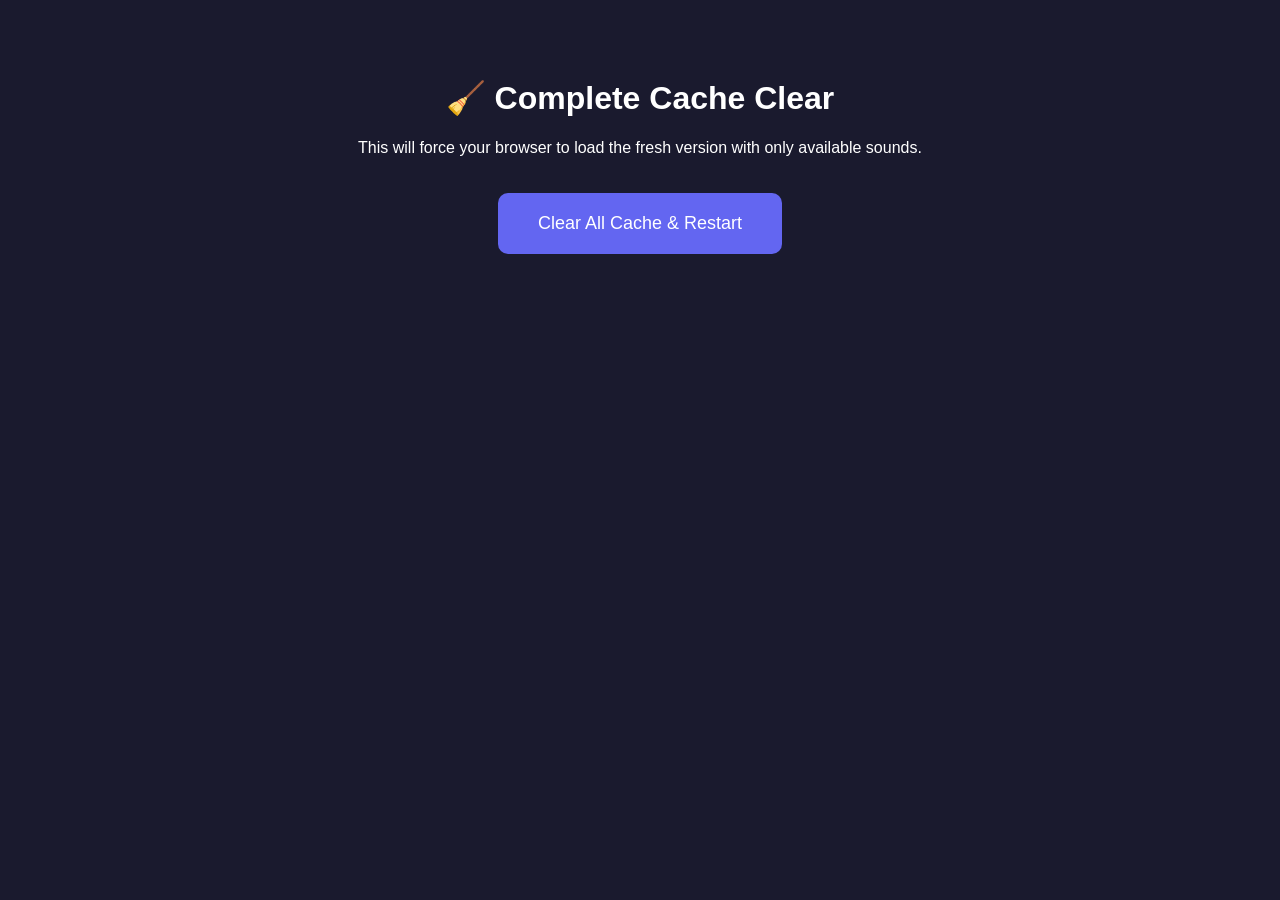
<file: clear-cache.html>
<!DOCTYPE html>
<html>
<head>
    <meta charset="UTF-8">
    <title>Clear Cache & Restart</title>
    <style>
        body { 
            font-family: Arial, sans-serif; 
            padding: 50px; 
            text-align: center; 
            background: #1a1a2e;
            color: white;
        }
        .btn { 
            padding: 20px 40px; 
            font-size: 18px; 
            margin: 20px; 
            cursor: pointer;
            border: none;
            border-radius: 10px;
            background: #6366f1;
            color: white;
        }
        .btn:hover { background: #5b21b6; }
        .status { 
            margin: 30px; 
            padding: 20px; 
            border-radius: 10px;
            background: #059669;
        }
    </style>
</head>
<body>
    <h1>🧹 Complete Cache Clear</h1>
    <p>This will force your browser to load the fresh version with only available sounds.</p>
    
    <button class="btn" onclick="clearEverything()">Clear All Cache & Restart</button>
    
    <div id="status"></div>
    
    <script>
        function clearEverything() {
            document.getElementById('status').innerHTML = '<div class="status">🔄 Clearing everything...</div>';
            
            // Clear localStorage
            localStorage.clear();
            
            // Clear sessionStorage  
            sessionStorage.clear();
            
            // Clear all caches
            if ('caches' in window) {
                caches.keys().then(function(names) {
                    return Promise.all(
                        names.map(name => caches.delete(name))
                    );
                }).then(() => {
                    console.log('All caches cleared');
                });
            }
            
            // Unregister service workers
            if ('serviceWorker' in navigator) {
                navigator.serviceWorker.getRegistrations().then(function(registrations) {
                    for(let registration of registrations) {
                        registration.unregister();
                    }
                });
            }
            
            document.getElementById('status').innerHTML = 
                '<div class="status">✅ Everything cleared!<br>Redirecting to fresh app...</div>';
            
            // Force redirect with cache busting
            setTimeout(() => {
                window.location.href = '/index.html?clear=true&v=' + Date.now();
            }, 2000);
        }
        
        // Auto-run if accessed with clear parameter
        if (window.location.search.includes('auto=true')) {
            clearEverything();
        }
    </script>
</body>
</html>
</file>
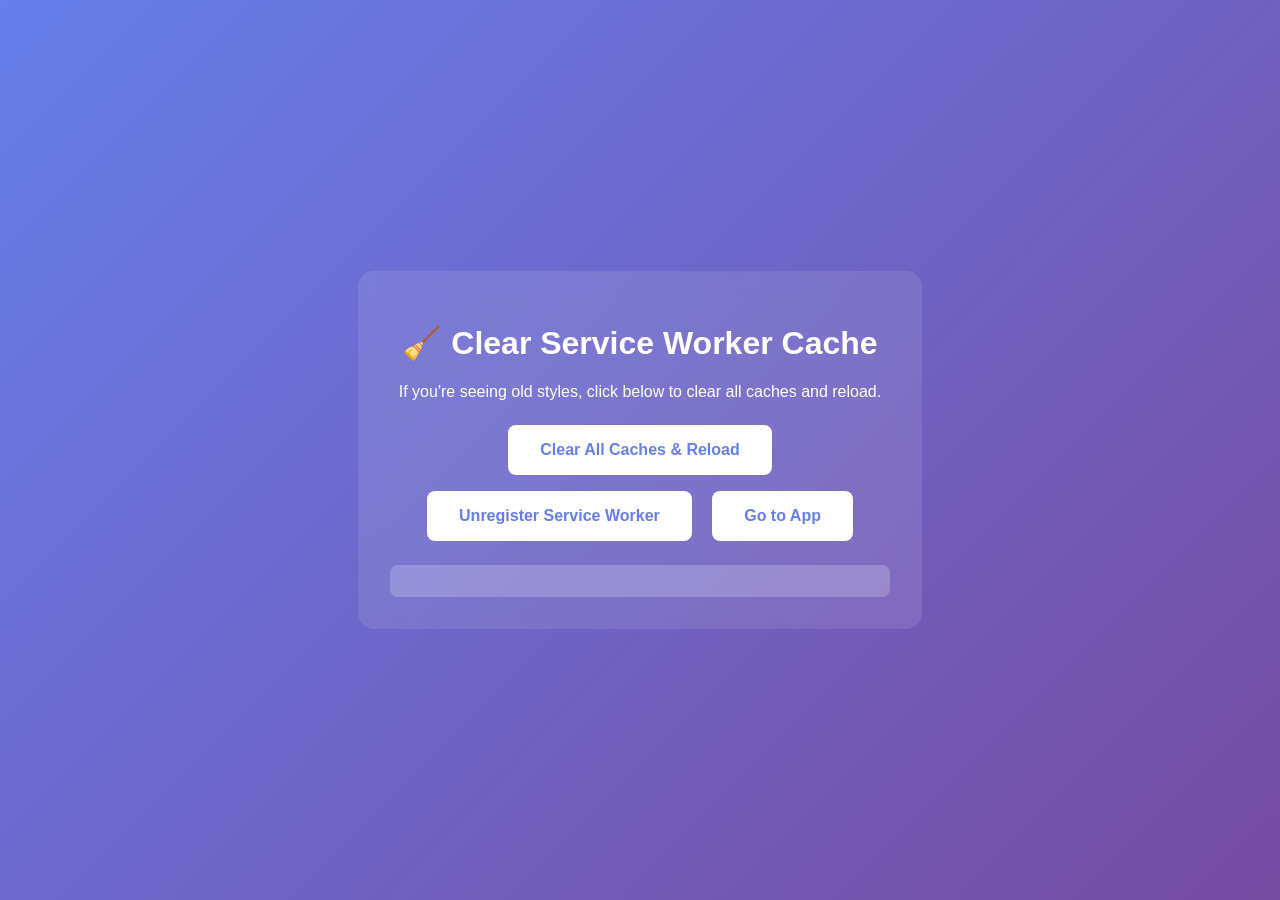
<file: clear-sw-cache.html>
<!DOCTYPE html>
<html lang="en">
<head>
    <meta charset="UTF-8">
    <meta name="viewport" content="width=device-width, initial-scale=1.0">
    <title>Clear Service Worker Cache - Anapana Timer</title>
    <style>
        body {
            font-family: -apple-system, BlinkMacSystemFont, 'Segoe UI', Roboto, sans-serif;
            display: flex;
            justify-content: center;
            align-items: center;
            min-height: 100vh;
            margin: 0;
            background: linear-gradient(135deg, #667eea 0%, #764ba2 100%);
            color: white;
        }
        .container {
            text-align: center;
            padding: 2rem;
            background: rgba(255, 255, 255, 0.1);
            backdrop-filter: blur(10px);
            border-radius: 1rem;
            max-width: 500px;
        }
        button {
            background: white;
            color: #667eea;
            border: none;
            padding: 1rem 2rem;
            font-size: 1rem;
            font-weight: 600;
            border-radius: 0.5rem;
            cursor: pointer;
            margin: 0.5rem;
        }
        button:hover {
            transform: scale(1.05);
        }
        #status {
            margin-top: 1rem;
            padding: 1rem;
            border-radius: 0.5rem;
            background: rgba(255, 255, 255, 0.2);
        }
        .success { background: rgba(16, 185, 129, 0.3) !important; }
        .error { background: rgba(239, 68, 68, 0.3) !important; }
    </style>
</head>
<body>
    <div class="container">
        <h1>🧹 Clear Service Worker Cache</h1>
        <p>If you're seeing old styles, click below to clear all caches and reload.</p>
        
        <button onclick="clearEverything()">Clear All Caches & Reload</button>
        <button onclick="unregisterSW()">Unregister Service Worker</button>
        <button onclick="location.href='/'">Go to App</button>
        
        <div id="status"></div>
    </div>

    <script>
        const status = document.getElementById('status');

        async function clearEverything() {
            try {
                status.innerHTML = '🔄 Clearing caches...';
                status.className = '';
                
                // Clear all caches
                const cacheNames = await caches.keys();
                await Promise.all(cacheNames.map(name => caches.delete(name)));
                
                // Unregister service workers
                const registrations = await navigator.serviceWorker.getRegistrations();
                await Promise.all(registrations.map(r => r.unregister()));
                
                status.innerHTML = '✅ All caches cleared! Reloading...';
                status.className = 'success';
                
                setTimeout(() => {
                    window.location.href = '/';
                }, 1500);
            } catch (error) {
                status.innerHTML = '❌ Error: ' + error.message;
                status.className = 'error';
            }
        }

        async function unregisterSW() {
            try {
                status.innerHTML = '🔄 Unregistering service workers...';
                status.className = '';
                
                const registrations = await navigator.serviceWorker.getRegistrations();
                await Promise.all(registrations.map(r => r.unregister()));
                
                status.innerHTML = '✅ Service workers unregistered!';
                status.className = 'success';
            } catch (error) {
                status.innerHTML = '❌ Error: ' + error.message;
                status.className = 'error';
            }
        }
    </script>
</body>
</html>
</file>
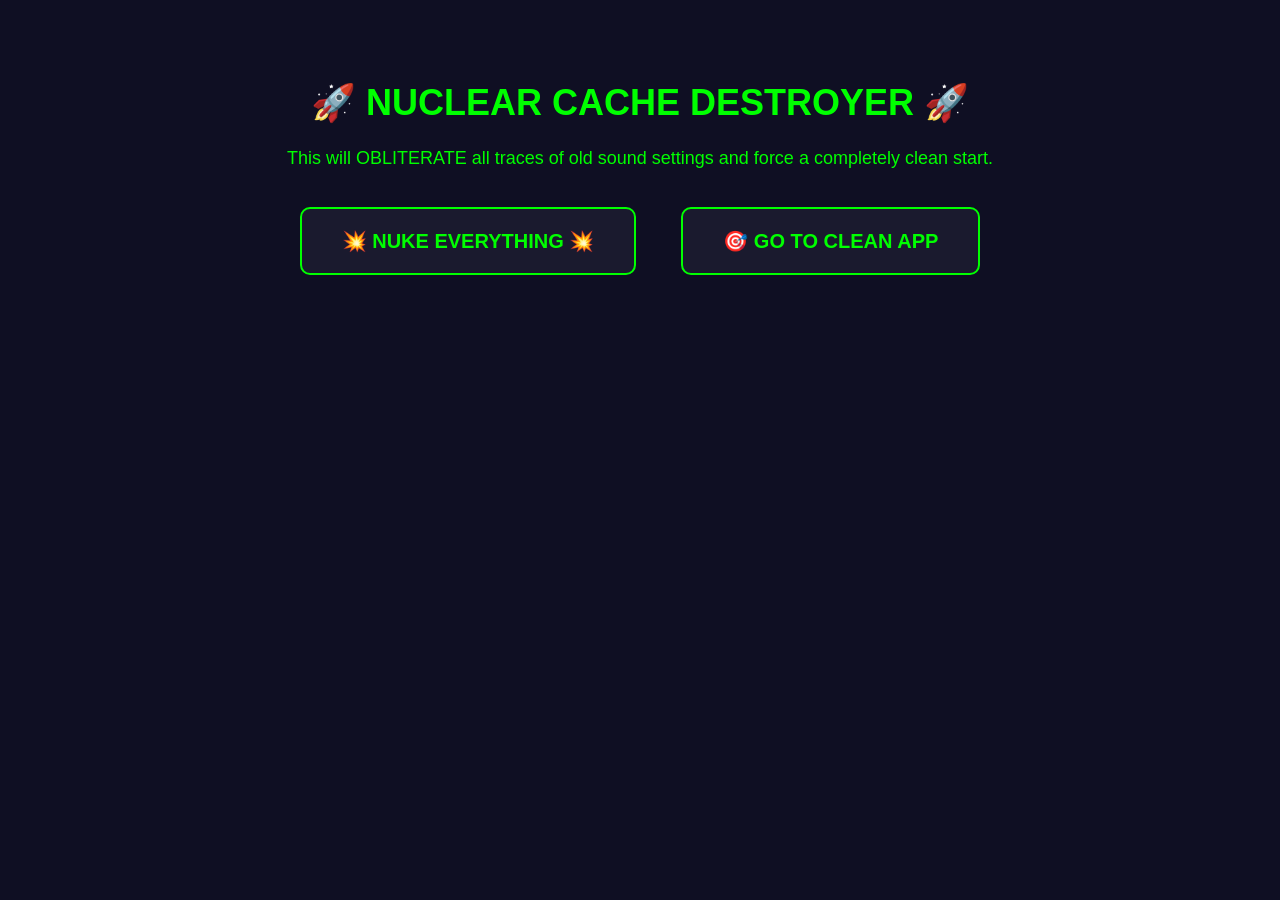
<file: nuclear-reset.html>
<!DOCTYPE html>
<html>
<head>
    <meta charset="UTF-8">
    <title>🚀 NUCLEAR CACHE CLEAR</title>
    <meta http-equiv="Cache-Control" content="no-cache, no-store, must-revalidate">
    <meta http-equiv="Pragma" content="no-cache">
    <meta http-equiv="Expires" content="0">
    <style>
        body { 
            font-family: Arial, sans-serif; 
            padding: 50px; 
            text-align: center; 
            background: #0f0f23;
            color: #00ff00;
            font-size: 18px;
        }
        .btn { 
            padding: 20px 40px; 
            font-size: 20px; 
            margin: 20px; 
            cursor: pointer;
            border: 2px solid #00ff00;
            border-radius: 10px;
            background: #1a1a2e;
            color: #00ff00;
            font-weight: bold;
        }
        .btn:hover { 
            background: #00ff00; 
            color: #0f0f23;
        }
        .status { 
            margin: 30px; 
            padding: 20px; 
            border-radius: 10px;
            background: #1a472a;
            border: 2px solid #00ff00;
        }
        .blink { animation: blink 1s infinite; }
        @keyframes blink { 50% { opacity: 0; } }
    </style>
</head>
<body>
    <h1 class="blink">🚀 NUCLEAR CACHE DESTROYER 🚀</h1>
    <p>This will OBLITERATE all traces of old sound settings and force a completely clean start.</p>
    
    <button class="btn" onclick="nuclearReset()">💥 NUKE EVERYTHING 💥</button>
    <button class="btn" onclick="goToCleanApp()">🎯 GO TO CLEAN APP</button>
    
    <div id="status"></div>
    
    <script>
        function nuclearReset() {
            document.getElementById('status').innerHTML = '<div class="status blink">💥 NUKING ALL CACHES AND SETTINGS...</div>';
            
            // Nuclear option - clear absolutely everything
            try {
                localStorage.clear();
                sessionStorage.clear();
                
                // Clear all indexed DB
                if ('indexedDB' in window) {
                    indexedDB.databases().then(databases => {
                        databases.forEach(db => {
                            indexedDB.deleteDatabase(db.name);
                        });
                    });
                }
                
                // Clear all caches
                if ('caches' in window) {
                    caches.keys().then(function(names) {
                        return Promise.all(
                            names.map(name => caches.delete(name))
                        );
                    });
                }
                
                // Unregister all service workers
                if ('serviceWorker' in navigator) {
                    navigator.serviceWorker.getRegistrations().then(function(registrations) {
                        for(let registration of registrations) {
                            registration.unregister();
                        }
                    });
                }
                
                // Force clean settings
                const nuclearSettings = {
                    version: 999,
                    bellSound: 'wooden',
                    startBell: true,
                    endBell: true,
                    intervalBell: false,
                    intervalMinutes: 5,
                    ambientSounds: true,
                    ambientType: 'meditate1',
                    volume: 70,
                    dailyReminder: false,
                    reminderTime: '07:00'
                };
                localStorage.setItem('meditationSettings', JSON.stringify(nuclearSettings));
                
                setTimeout(() => {
                    document.getElementById('status').innerHTML = 
                        '<div class="status">✅ NUCLEAR RESET COMPLETE!<br>' +
                        '💀 All old settings OBLITERATED<br>' +
                        '🎯 Only wooden-bell.wav and meditate1.mp3 remain<br>' +
                        '🚀 Ready for clean app launch!</div>';
                }, 2000);
                
            } catch(e) {
                document.getElementById('status').innerHTML = 
                    '<div class="status">⚡ BRUTE FORCE RESET COMPLETE! Some items required manual clearing.</div>';
            }
        }
        
        function goToCleanApp() {
            // Open with maximum cache busting
            const timestamp = Date.now();
            const randomId = Math.random().toString(36).substring(7);
            window.open(`/index.html?nuclear=${timestamp}&clean=${randomId}&nocache=true`, '_blank');
        }
        
        // Auto-nuke if accessed with auto parameter
        if (window.location.search.includes('auto=true')) {
            nuclearReset();
            setTimeout(() => goToCleanApp(), 3000);
        }
    </script>
</body>
</html>
</file>
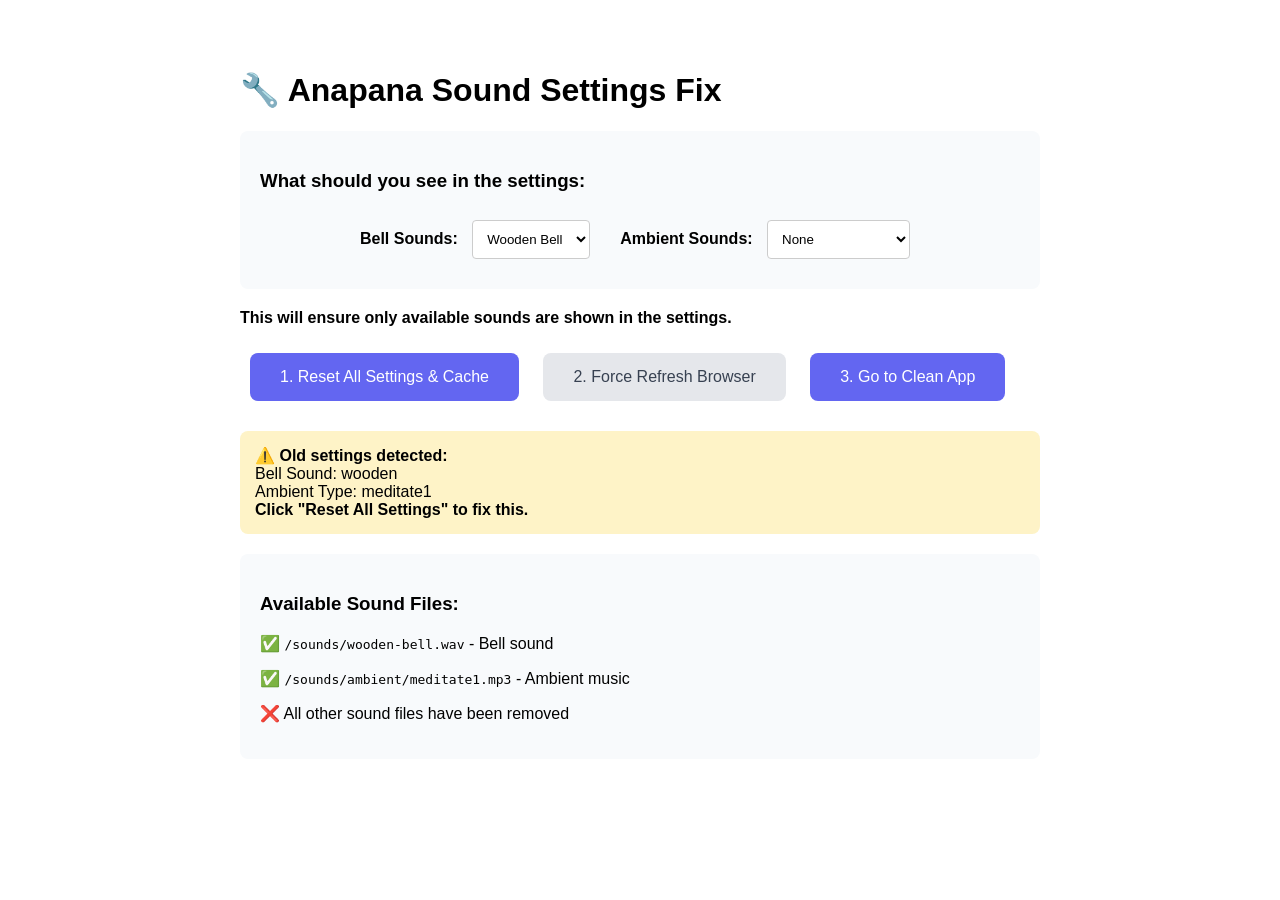
<file: reset-sounds.html>
<!DOCTYPE html>
<html>
<head>
    <title>Reset Anapana Sound Settings</title>
    <style>
        body { font-family: Arial, sans-serif; padding: 50px; max-width: 800px; margin: 0 auto; }
        .btn { padding: 15px 30px; font-size: 16px; margin: 10px; cursor: pointer; }
        .primary { background: #6366f1; color: white; border: none; border-radius: 8px; }
        .secondary { background: #e5e7eb; color: #374151; border: none; border-radius: 8px; }
        .success { color: green; margin: 20px; padding: 20px; background: #f0f9ff; border-radius: 8px; }
        .info { background: #f8fafc; padding: 20px; border-radius: 8px; margin: 20px 0; }
        .dropdown-preview { background: white; border: 1px solid #ccc; padding: 10px; margin: 10px; border-radius: 4px; }
    </style>
</head>
<body>
    <h1>🔧 Anapana Sound Settings Fix</h1>
    
    <div class="info">
        <h3>What should you see in the settings:</h3>
        <div style="display: flex; gap: 20px; justify-content: center;">
            <div>
                <strong>Bell Sounds:</strong>
                <select class="dropdown-preview">
                    <option>Wooden Bell</option>
                </select>
            </div>
            <div>
                <strong>Ambient Sounds:</strong>
                <select class="dropdown-preview">
                    <option>None</option>
                    <option>Meditation Music</option>
                </select>
            </div>
        </div>
    </div>
    
    <p><strong>This will ensure only available sounds are shown in the settings.</strong></p>
    
    <button class="btn primary" onclick="resetSettings()">1. Reset All Settings & Cache</button>
    <button class="btn secondary" onclick="forceRefresh()">2. Force Refresh Browser</button>
    <button class="btn primary" onclick="goToApp()">3. Go to Clean App</button>
    
    <div id="status"></div>
    
    <div class="info">
        <h3>Available Sound Files:</h3>
        <p>✅ <code>/sounds/wooden-bell.wav</code> - Bell sound</p>
        <p>✅ <code>/sounds/ambient/meditate1.mp3</code> - Ambient music</p>
        <p>❌ All other sound files have been removed</p>
    </div>
    
    <script>
        function resetSettings() {
            // Clear all meditation-related localStorage
            localStorage.removeItem('meditationSettings');
            localStorage.removeItem('meditationSessions');
            localStorage.removeItem('meditationStats');
            localStorage.removeItem('audioNotificationDismissed');
            
            // Clear ALL caches
            if ('caches' in window) {
                caches.keys().then(function(names) {
                    names.forEach(name => {
                        caches.delete(name);
                        console.log('Deleted cache:', name);
                    });
                });
            }
            
            // Clear service worker
            if ('serviceWorker' in navigator) {
                navigator.serviceWorker.getRegistrations().then(function(registrations) {
                    for(let registration of registrations) {
                        registration.unregister();
                    }
                });
            }
            
            document.getElementById('status').innerHTML = 
                '<div class="success">✅ Step 1 Complete!<br>' +
                '• All settings cleared<br>' +
                '• All caches deleted<br>' +
                '• Service worker unregistered<br><br>' +
                '<strong>Now click "Force Refresh Browser"</strong></div>';
        }
        
        function forceRefresh() {
            document.getElementById('status').innerHTML = 
                '<div class="success">✅ Step 2: Forcing browser refresh...<br>' +
                'This will reload with fresh files.</div>';
            
            // Force reload without cache
            setTimeout(() => {
                window.location.reload(true);
            }, 1000);
        }
        
        function goToApp() {
            // Open in new tab to ensure fresh load
            window.open('/index.html?v=' + Date.now(), '_blank');
        }
        
        // Show current localStorage status
        window.onload = function() {
            const settings = localStorage.getItem('meditationSettings');
            if (settings) {
                const parsed = JSON.parse(settings);
                document.getElementById('status').innerHTML = 
                    '<div style="background: #fef3c7; padding: 15px; border-radius: 8px; margin: 20px 0;">' +
                    '⚠️ <strong>Old settings detected:</strong><br>' +
                    'Bell Sound: ' + (parsed.bellSound || 'unknown') + '<br>' +
                    'Ambient Type: ' + (parsed.ambientType || 'unknown') + '<br>' +
                    '<strong>Click "Reset All Settings" to fix this.</strong></div>';
            } else {
                document.getElementById('status').innerHTML = 
                    '<div style="background: #dcfce7; padding: 15px; border-radius: 8px; margin: 20px 0;">' +
                    '✅ <strong>No old settings found!</strong><br>' +
                    'You can go directly to the app.</div>';
            }
        };
    </script>
</body>
</html>
</file>
